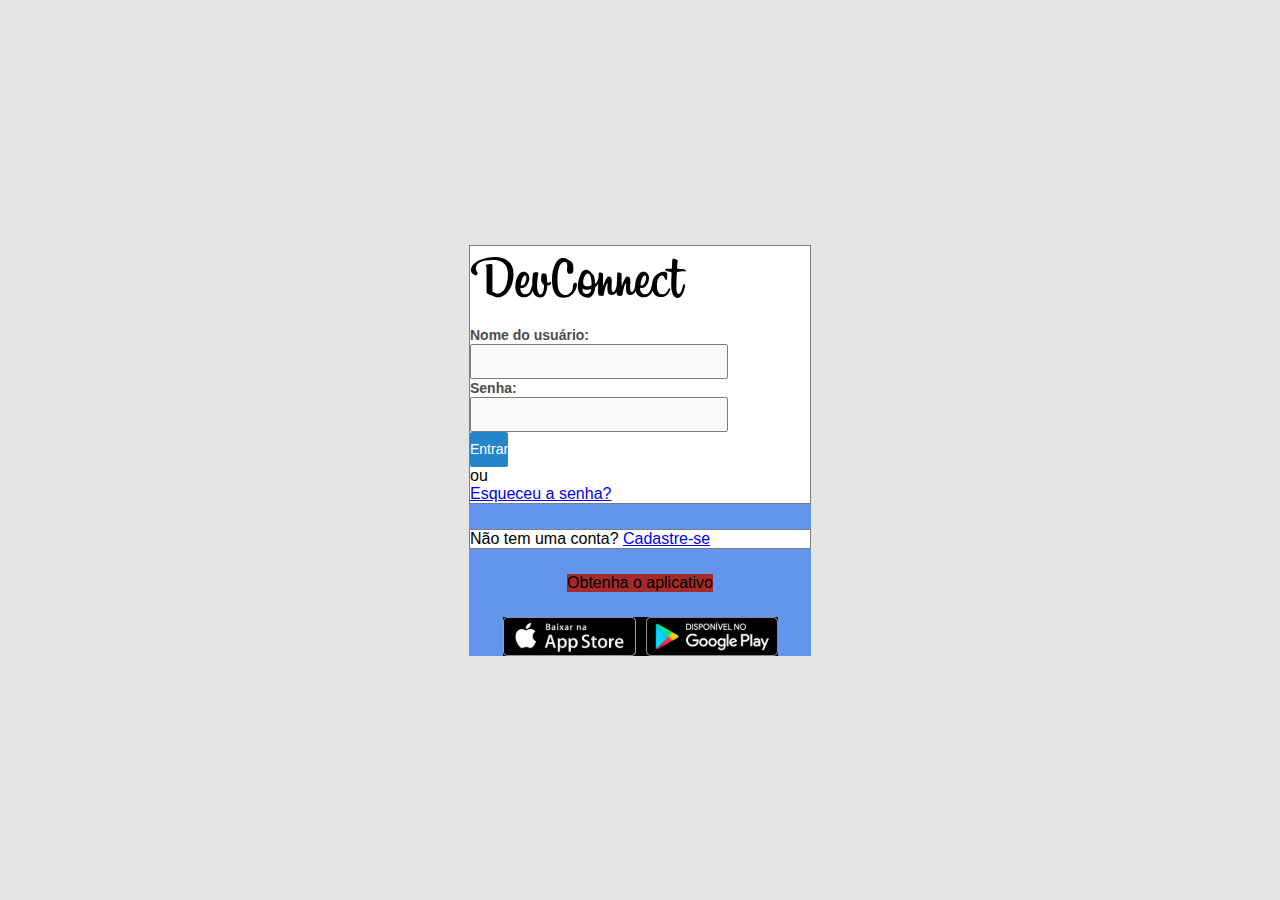
<file: static_devconnect/pages/index.html>
<!DOCTYPE html>
<html lang="pt-BR">

<head>
    <meta charset="UTF-8">
    <meta name="viewport" content="width=device-width, initial-scale=1.0">
    <meta name="author" content="Rawany B">
    <meta name="description" content="Site da empresa DevConnect">

    <title>Tela Login - DevConnect</title>

    <link rel="shortcut icon" href="../assets/images/logo-devconnect-sm.svg" type="image/x-icon">

    <link rel="stylesheet" href="../styles/global.css">
    <link rel="stylesheet" href="../styles/login.css">
</head>

<body>
    <h1>Tela principal login - DevConnect</h1>
    <main>
        <div>
            <!-- formulario -->
            <form class="estilo-formulario">
                <img src="../assets/images/logo-devconnect-lg.svg" alt="Logo DevConnect">

                <div class="formulario-campos">
                    <label for="">Nome do usuário:</label>
                    <input type="text" name="" id="">
                </div>

                <div class="formulario-campos">
                    <label for="">Senha:</label>
                    <input type="password" name="" id="">
                </div>

                <button type="submit" class="formulario-botao-azul">Entrar</button>

                <p>ou</p>

                <a href="#">Esqueceu a senha?</a></p>


            </form>

            <section id="secao-cadastro" class="estilo-formulario">
                <p>Não tem uma conta? <a href="#">Cadastre-se</a></p>
            </section>

            <p>Obtenha o aplicativo</p>

            <section id="secao-instalacao">
                <img src="../assets/images/app-store.svg" alt="imagem falando da instalaçao no app Store">

                <img src="../assets/images/google-play.svg" alt="imagem falando da instalaçao no Play Store">
            </section>
        </div>
    </main>
</body>

</html>
</file>
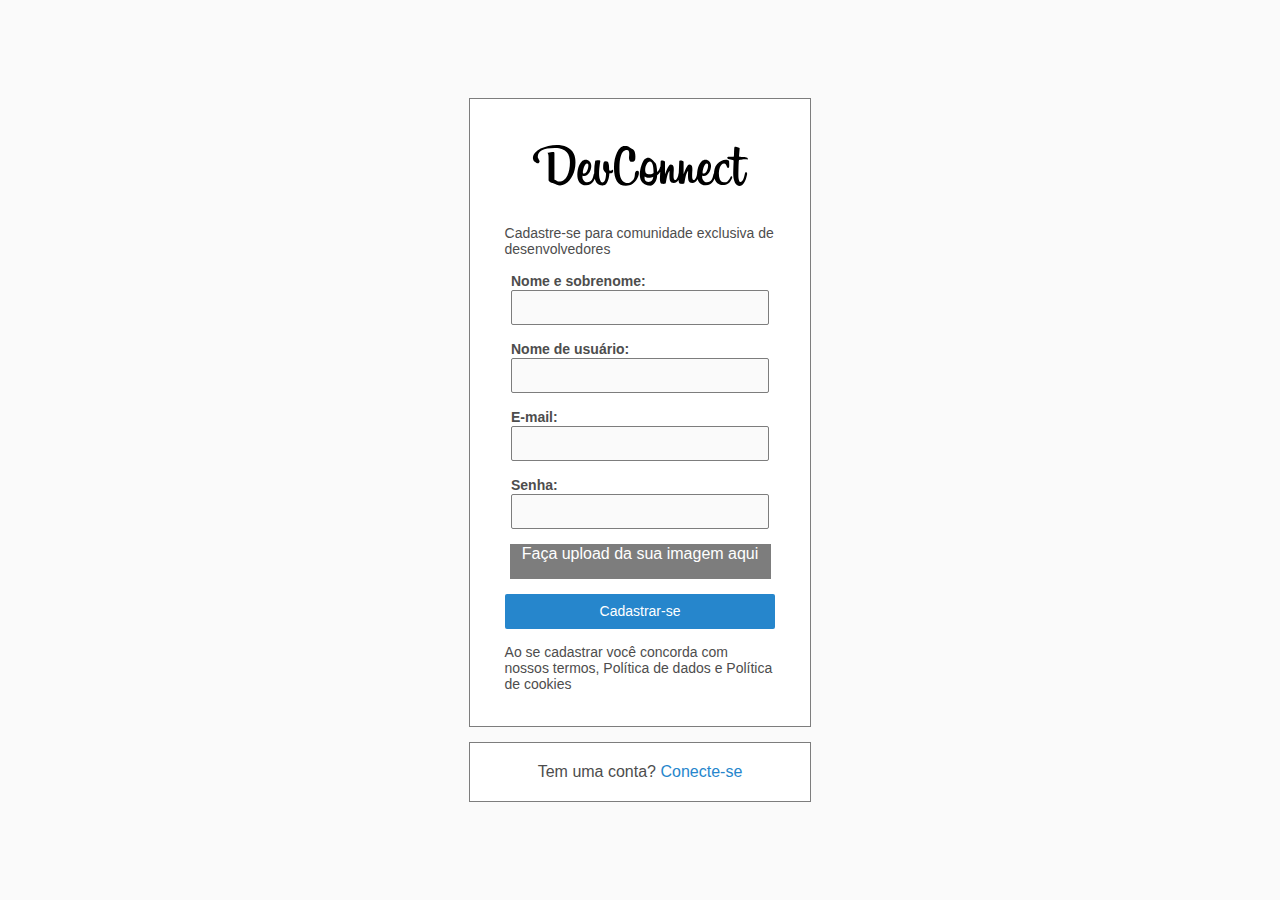
<file: static_devconnect/pages/cadastro.html>
<!DOCTYPE html>
<html lang="pt-Br">

<head>
    <meta charset="UTF-8">
    <meta name="viewport" content="width=device-width, initial-scale=1.0">
    <title>Cadastro do usuario- DevConnect</title>
    <link rel="stylesheet" href="../styles/global.css">
    <link rel="stylesheet" href="../styles/cadastro.css">
</head>

<body>
    <h1>Tela</h1>
    <main>
        <div>
            <!-- formulario -->
            <form class="estilo-formulario">
                <img src="../assets/images/logo-devconnect-lg.svg" alt="Logo DevConnect">

                <p>Cadastre-se para comunidade exclusiva de desenvolvedores</p>

                <div class="formulario-campos">
                    <label for="">Nome e sobrenome:</label>
                    <input type="text" name="" id="">
                </div>

                <div class="formulario-campos">
                    <label for="">Nome de usuário:</label>
                    <input type="password" name="" id="">
                </div>

                <div class="formulario-campos">
                    <label for="">E-mail:</label>
                    <input type="password" name="" id="">
                </div>

                <div class="formulario-campos">
                    <label for="">Senha:</label>
                    <input type="password" name="" id="">
                </div>

                <div id="upload">
                    <label for="campo-upload">Faça upload da sua imagem aqui</label>
                    <input type="file" name="" id="campo-upload">
                </div>

                <button type="submit" class="formulario-botao-cadastrar-se">Cadastrar-se</button>

                <p>Ao se cadastrar você concorda com nossos termos, Política de dados e Política de cookies</p>


            </form>

            <section id="secao-cadastro2" class="estilo-formulario">
                <p>Tem uma conta? <a href="#">Conecte-se</a></p>
            </section>


            </section>
        </div>
    </main>
</body>

</html>
</file>
<file: static_devconnect/styles/global.css>
/* @import url('https://fonts.googleapis.com/css2?family=Oi&display=swap'); */

@font-face {
    font-family: billabong;
    src: url(../assets/fonts/Billabong/billabong.ttf),
        url(../assets/fonts/Billabong/billabong_regular.otf);
}

:root {
    --cor-preto: #000000;
    --cor-azul: #2686cc;
    --cor-branco: #ffffff;
    --cor-cinza-escuro1: #b6b6b6;
    --cor-cinza-escuro2: #4d4d4d;
    --cor-cinza-escuro3: #7d7d7d;
    --cor-cinza-escuro4: #d1d1d1;
    --cor-cinza-medio: #e5e5e5;
    --cor-cinza-claro: #fafafa;

    --borda: 1px solid var(--cor-cinza-escuro3);
    --borda-arredondada: 2px;

    --tamanho-fonte-lg: 20px;
    --tamanho-fonte-md: 16px;
    --tamanho-fonte-sm: 14px;
}

* {
    padding: 0;
    margin: 0;
    box-sizing: border-box;
    font-family: 'Segoe UI', sans-serif;
}

body {
    background-color: var(--cor-cinza-claro);
}

h1 {
    position: absolute;
    z-index: -1;
    opacity: 0;
}

/* formulario */
.formulario-botao-azul{
    background-color: var(--cor-azul);
    border-radius: var(--borda-arredondada);
    height: 35px;
    border: none;

    color: var(--cor-branco);
    font-size: var(--tamanho-fonte-sm);
}

.formulario-campos > input{
    border: var(--borda);
    height: 35px;
    width: 258px;
    background-color: var(--cor-cinza-claro);

    color: var(--cor-cinza-escuro2);
    font-size: var(--tamanho-fonte-sm);
    border-radius: var(--borda-arredondada);
    display: flex;
    justify-content: center;
    align-items: center;
}

.formulario-campos > label{
    font-size: var(--tamanho-fonte-sm);
    color: var(--cor-cinza-escuro2);
    font-weight: 600;
}
</file>
<file: static_devconnect/styles/login.css>
main {
    background-color: var(--cor-cinza-medio);
    min-height: 100vh;
    width: 100%;
    display: flex;
    justify-content: center;
    align-items: center;
}

main>div {
    background-color: cornflowerblue;
    width: 100%;
    max-width: 342px;
    /* height: 400px;  */
    display: flex;
    flex-direction: column;
    align-items: center;
    /* justify-content: space-between; */
    gap: 25px;
}

form {
    /* background-color:rgb(90, 28, 100) ; */
}

#secao-cadastro {
    /* background-color: rgb(183, 206, 53); */
}

.estilo-formulario {
    background-color: var(--cor-branco);
    border: var(--borda);
    width: 100%;
}

main>div>p {
    background-color: brown;
}

#secao-instalacao {
    background-color: black;
    display: flex;
    align-items: center;
    flex-wrap: wrap;
    justify-content: center;
    gap: 10px;
}
</file>
<file: static_devconnect/styles/cadastro.css>
main {
    background-color: var(--cor-cinza-claro);
    min-height: 100vh;
    width: 100%;
    display: flex;
    justify-content: center;
    align-items: center;
}

main>div {

    width: 90%;
    display: flex;
    flex-direction: column;
    align-items: center;
    gap: 15px;
}

form {

    display: flex;
    flex-direction: column;
    justify-content: center;
    align-items: center;
    gap: 15px;
    padding: 3%;
}

.formulario-cadastro {
    display: flex;
    flex-direction: column;
    width: 100%;
    gap: 5px;
}

.formulario-botao-cadastrar-se {
    width: 100%;
    background-color: var(--cor-azul);
    border-radius: var(--borda-arredondada);
    border: none;
    height: 35px;
    color: var(--cor-branco);
    font-size: var(--tamanho-fonte-sm);
}

form>p {
    font-size: var(--tamanho-fonte-sm);
    color: var(--cor-cinza-escuro2);
    display: flex;
    flex-direction: C;
    align-items: center;

}

form>a,
#secao-cadastro2>p>a {
    color: var(--cor-azul);
    font-size: var(--tamanho-fonte-md);
    text-decoration: none;
}

#secao-cadastro2>p {
    color: var(--cor-cinza-escuro2);
}

.estilo-formulario {
    width: 100%;
    max-width: 342px;
    background-color: var(--cor-branco);
    border: var(--borda);

}

#secao-cadastro2 {
    height: 60px;
    display: flex;
    justify-content: center;
    align-items: center;
}

main>div>p {
    color: var(--cor-preto);
    font-size: var(--tamanho-fonte-sm);
}

#campo-upload {
    display: none;
}

#upload {
    color: var(--cor-branco);
    display: flex;
    align-items: center;
}

#upload {
    display: inline-block;
    text-align: center;
    width: 261px;
    height: 35px;
    background-color: var(--cor-cinza-escuro3);
    border: var(--borda);
}
</file>
